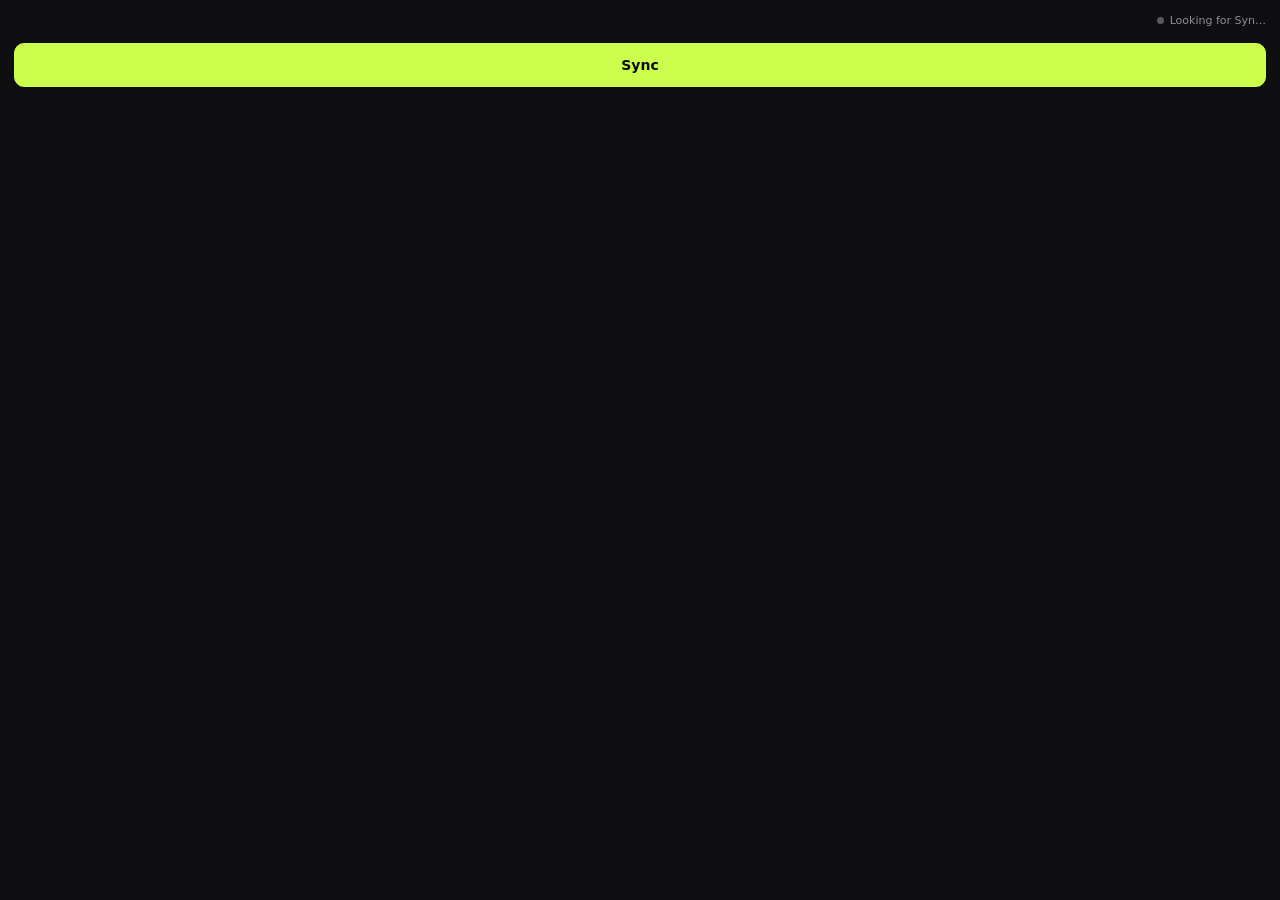
<file: premiere/plugin/index.html>
<!DOCTYPE html>
<html>
  <head>
    <meta charset="utf-8" />
    <link rel="stylesheet" href="styles.css" />
  </head>
  <body>
    <div id="app">
      <div class="top">
        <div class="brand" id="mark"></div>
        <div class="status" data-action="reconnect">
          <div class="dot" id="dot"></div>
          <div class="status-text" id="status-text">Looking for Syn…</div>
        </div>
      </div>

      <div class="banner hidden" id="banner">
        <div class="banner-text" id="banner-text"></div>
        <div class="btn small hidden" id="banner-btn" data-action="pair">Connect</div>
      </div>

      <div class="btn primary big" id="sync" data-action="sync">Sync</div>
      <div class="sub" id="sub"></div>

      <div class="card hidden" id="card">
        <div class="hidden" id="wave-box"><div id="wave"></div></div>
        <div id="card-body"></div>
      </div>
      <div class="error hidden" id="error"></div>
    </div>
    <script src="main.js"></script>
  </body>
</html>
</file>
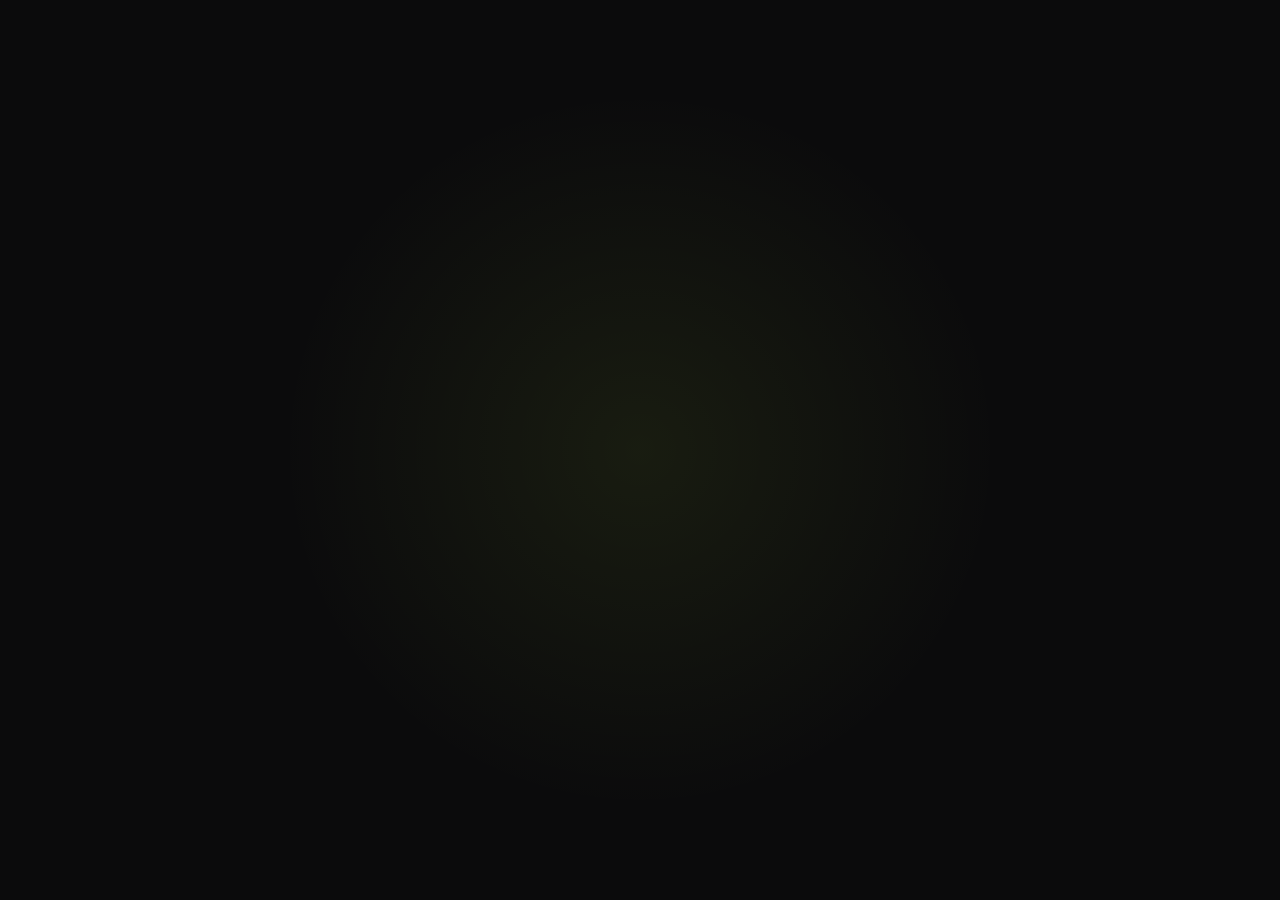
<file: syn/ui/index.html>
<!doctype html>
<html lang="en">
<head>
  <meta charset="utf-8">
  <title>SYN</title>
  <link rel="stylesheet" href="styles.css">
</head>
<body>
  <div id="splash" class="pywebview-drag-region">
    <div class="glow"></div>
    <div class="wordmark anim-syn splash-mark" style="--size:84px"><span class="synw"><span class="ch">s</span><span class="ch">y</span><span class="ch">n</span><i class="link"><b></b><i></i><b></b></i></span></div>
  </div>

  <div id="app">
    <aside id="sidebar">
      <div class="titlebar pywebview-drag-region"></div>
      <div class="side-scroll">
        <section class="sect" id="projects-sect">
          <div class="sect-head"><b>Projects</b><span id="projects-count"></span></div>
          <div class="projects" id="projects"></div>
        </section>

        <section class="sect">
          <div class="sect-head"><b>Add</b><span>XML or footage</span><button class="link-btn" id="add-folder">Add folder</button></div>
          <button id="dropzone" class="dropzone">
            <div class="dz-icon" data-icon="upload"></div>
            <div class="dz-text"><b>Drop a Premiere XML or footage</b><span>Cameras, recorders, phones. Any number.</span></div>
          </button>
        </section>

        <section class="sect">
          <div class="sect-head"><b>Premiere Pro</b></div>
          <div class="premiere" id="premiere"></div>
        </section>

        <section class="sect">
          <div class="sect-head"><b>Sync</b></div>
          <div class="panel">
            <div class="panel-row col">
              <div class="tabs" id="mode">
                <button data-v="fast" class="on"><i data-icon="bolt"></i>Fast</button>
                <button data-v="thorough"><i data-icon="search"></i>Thorough</button>
              </div>
              <div class="hint" id="mode-hint"></div>
            </div>
            <button class="panel-row opt" data-key="drift"><div class="t"><b>Check for clock drift</b><span>Flags recorders that run fast or slow</span></div><span class="switch"></span></button>
            <button class="panel-row opt" data-key="keep_camera_audio"><div class="t"><b>Keep camera audio</b><span>Off: scratch audio is muted when a recorder synced</span></div><span class="switch"></span></button>
            <button class="panel-row opt" data-key="mark_low"><div class="t"><b>Mark clips to check</b><span>Label colour and marker on low confidence clips</span></div><span class="switch"></span></button>
          </div>
        </section>
      </div>
      <div class="side-action" id="side-action"></div>
      <footer id="footer">
        <div class="frow" id="ffmpeg-note"></div>
        <div class="frow brandrow">
          <img class="mark mark-sm" src="mark.svg" alt="SYN">
          <span id="version"></span>
          <button class="update-pill hidden" id="update-pill"></button>
        </div>
      </footer>
    </aside>

    <main id="content">
      <div class="topbar pywebview-drag-region">
        <div class="ptitle" id="ptitle"></div>
        <div class="stats" id="stats"></div>
        <div class="top-actions">
          <div class="tabs filter hidden" id="filter">
            <button data-v="all" class="on">All</button>
            <button data-v="check">To check <em id="n-check"></em></button>
            <button data-v="unsynced">Not synced <em id="n-unsynced"></em></button>
          </div>
          <button class="btn-icon filled" id="density" title="Lane height"><i data-icon="rows"></i></button>
          <button class="btn-icon filled" id="fit" title="Fit to window (F)"><i data-icon="fit"></i></button>
          <button class="btn-icon filled" id="open-settings" title="Settings"><i data-icon="gear"></i></button>
        </div>
      </div>

      <div id="banner" class="banner hidden">
        <div class="eq"><i></i><i></i><i></i><i></i><i></i></div>
        <div class="b-text"><b id="banner-title"></b><span id="banner-sub"></span></div>
        <div class="b-bar"><div id="banner-bar"></div></div>
        <button class="btn-quiet" id="banner-cancel">Cancel</button>
      </div>

      <div id="timeline" class="hidden">
        <div id="heads"><div id="heads-inner"></div></div>
        <div id="lanes-wrap">
          <canvas id="tl"></canvas>
          <div id="tip" class="tip hidden"></div>
        </div>
        <div id="overview-wrap"><canvas id="overview"></canvas></div>
        <div id="vscroll"><div id="vthumb"></div></div>
      </div>

      <aside id="inspector" class="hidden"></aside>

      <div id="empty" class="empty">
        <div class="logomark lg"><img class="mark" src="mark.svg" alt="SYN" style="height:24px"></div>
        <h3>Sync footage by its sound</h3>
        <p>Drop a Premiere XML, or the camera and recorder files themselves.<br>SYN lines every clip up and hands back a synced sequence.</p>
        <div class="steps">
          <div><b>1</b><span>In Premiere: <em>File › Export › Final Cut Pro XML</em>, or use the SYN panel</span></div>
          <div><b>2</b><span>Drop it here and press <em>Sync</em></span></div>
          <div><b>3</b><span>Check anything marked, then <em>Send to Premiere</em> or save the XML</span></div>
        </div>
      </div>
      <div id="loading" class="loading hidden"><span class="spinner"></span><span id="loading-text"></span></div>
    </main>
  </div>

  <div id="welcome" class="hidden"></div>
  <div id="drop" class="hidden"><div class="drop-frame"></div><div class="drop-inner"><div class="dz-icon big" data-icon="layers"></div>Drop to open<small>A Premiere XML, or footage and folders</small></div></div>
  <div id="modal-root"></div>
  <div id="toasts"></div>
  <script src="app.js"></script>
</body>
</html>
</file>
<file: premiere/plugin/styles.css>
/* SYN panel. Colours follow the PXL app palette (same as the Syn app): near-black surfaces,
   white text, lime accent #ccff4d. UXP supports a subset of CSS: flex only, no transitions,
   animations, transforms or custom properties, so values are literal. */

/* The whole panel is dark, not just the content: Premiere paints its grey wherever the
   document doesn't reach, so html and body both fill the panel and carry the colour. */
html {
  height: 100%;
  margin: 0;
  padding: 0;
  background-color: #0f0f11;
}
body {
  height: 100%;
  min-height: 100vh;
  margin: 0;
  padding: 0;
  overflow-y: auto;
  background-color: #0f0f11;
  color: #f0f0f0;
  font-family: -apple-system, BlinkMacSystemFont, "SF Pro Text", "Segoe UI Variable Text", "Segoe UI", system-ui, sans-serif;
  font-size: 12px;
}
#app {
  display: flex;
  flex-direction: column;
  padding: 14px;
  background-color: #0f0f11;
}
.hidden {
  display: none;
}

/* header */
.top {
  display: flex;
  flex-direction: row;
  align-items: center;
  justify-content: space-between;
  margin-bottom: 16px;
}
.brand {
  display: flex;
  flex-direction: row;
  align-items: flex-end;
}
/* Mark: brand/mark@2x.png (462x192), copied by tools/make_icons.py. */
.mark {
  height: 24px;
  width: 58px;
}
.status {
  display: flex;
  flex-direction: row;
  align-items: center;
  cursor: pointer;
}
.dot {
  width: 7px;
  height: 7px;
  border-radius: 4px;
  margin-right: 6px;
  background-color: #5a5a60;
}
.dot.on {
  background-color: #ccff4d;
}
.dot.warn {
  background-color: #ffb359;
}
.dot.off {
  background-color: #ff6b66;
}
.status-text {
  font-size: 11px;
  color: #8f8f95;
}

/* banner */
.banner {
  display: flex;
  flex-direction: row;
  align-items: center;
  justify-content: space-between;
  padding: 9px 10px;
  margin-bottom: 12px;
  border-radius: 10px;
  background-color: #1b1f12;
  border: 1px solid #3c4a17;
}
.banner.hidden {
  display: none;
}
.banner-text {
  flex: 1;
  color: #e3f5b4;
  margin-right: 8px;
}

/* buttons */
.btn {
  display: flex;
  flex-direction: row;
  align-items: center;
  justify-content: center;
  height: 32px;
  padding: 0 14px;
  border-radius: 10px;
  background-color: #212125;
  border: 1px solid #2c2c31;
  color: #f2f2f2;
  font-weight: 600;
  cursor: pointer;
}
.btn:hover {
  background-color: #2a2a2f;
}
.btn.primary {
  background-color: #ccff4d;
  border-color: #ccff4d;
  color: #0b0b0c;
}
.btn.primary:hover {
  background-color: #d8ff7a;
}
.btn.big {
  height: 42px;
  font-size: 14px;
  font-weight: 700;
}
.btn.small {
  height: 24px;
  padding: 0 10px;
  font-size: 11px;
}
.btn.disabled {
  opacity: 0.35;
  cursor: default;
}
.btn.hidden {
  display: none;
}
.sub {
  margin: 8px 2px 14px 2px;
  color: #8f8f95;
  font-size: 11px;
  text-align: center;
  overflow: hidden;
  white-space: nowrap;
  text-overflow: ellipsis;
}
.link {
  color: #c4f05a;
  cursor: pointer;
}

/* the current sync */
.card {
  display: flex;
  flex-direction: column;
  padding: 14px;
  border-radius: 12px;
  background-color: #17171a;
  border: 1px solid #242428;
}
.card.hidden {
  display: none;
}
.wave-box {
  display: flex;
  flex-direction: row;
  justify-content: center;
  margin-bottom: 10px;
}
.wave {
  display: flex;
  flex-direction: column;
  padding: 4px 6px;
}
.wave-row {
  display: flex;
  flex-direction: row;
  align-items: flex-end;
  justify-content: center;
}
.wave-row-1 {
  align-items: flex-start;
  margin-top: 3px;
}
.wave-bar {
  width: 3px;
  margin: 0 1px;
  border-radius: 1px;
  background-color: #2c2c31;
}
.row {
  display: flex;
  flex-direction: row;
  align-items: center;
  margin-bottom: 12px;
}
.row.end {
  justify-content: flex-end;
  margin: 10px 0 0 0;
}
.col {
  display: flex;
  flex-direction: column;
  flex: 1;
  overflow: hidden;
}
.score {
  font-size: 28px;
  font-weight: 800;
  letter-spacing: -1px;
  margin-right: 12px;
  color: #f0f0f0;
}
.score.high {
  color: #ccff4d;
}
.score.mid {
  color: #ffb359;
}
.score.low {
  color: #ff6b66;
}
.title {
  font-size: 13px;
  font-weight: 600;
  color: #f4f4f4;
  overflow: hidden;
  white-space: nowrap;
  text-overflow: ellipsis;
}
.line {
  margin-top: 3px;
  color: #8f8f95;
  font-size: 11px;
}
.line.ok {
  color: #c4f05a;
  font-size: 12px;
}
.line.bad {
  color: #ff9b97;
}
.line.center {
  text-align: center;
}
.bar {
  height: 4px;
  margin-top: 10px;
  border-radius: 2px;
  background-color: #26262b;
  overflow: hidden;
}
.bar-fill {
  height: 4px;
  border-radius: 2px;
  background-color: #ccff4d;
}
.error {
  margin-top: 12px;
  padding: 8px 10px;
  border-radius: 8px;
  font-size: 11px;
  background-color: #2a1616;
  color: #ffc4c1;
}
.error.info {
  background-color: #1b1b1f;
  color: #c8c8cc;
}
.error.hidden {
  display: none;
}
</file>
<file: syn/ui/styles.css>
/* SYN. Design system shared with the PXL apps: near-black surfaces, fill-only controls,
   white primary actions, one lime accent. Brand tokens live in brand/tokens.css too. */
:root {
  --bg: #0b0b0c;
  --sidebar: #101012;
  --card: #17171a;
  --raised: #212125;
  --fill: rgba(255,255,255,.055);
  --fill-hover: rgba(255,255,255,.085);
  --fill-on: rgba(255,255,255,.12);
  --stroke: rgba(255,255,255,.075);
  --stroke-strong: rgba(255,255,255,.14);
  --text: rgba(255,255,255,.94);
  --text2: rgba(255,255,255,.56);
  --text3: rgba(255,255,255,.34);
  --accent: #ccff4d;
  --warn: #ffb359;
  --danger: #ff6b66;
  --r: 10px;
  --control: 36px;
  --control-lg: 44px;
  --side: 320px;
  --font: -apple-system, BlinkMacSystemFont, "SF Pro Text", "Segoe UI Variable Text", "Segoe UI", system-ui, sans-serif;
  --font-display: -apple-system, BlinkMacSystemFont, "SF Pro Display", "Segoe UI Variable Display", "Segoe UI", system-ui, sans-serif;
  --mono: "SF Mono", ui-monospace, Menlo, Consolas, monospace;
}
* { box-sizing: border-box; margin: 0; padding: 0; }
html, body { height: 100%; background: var(--bg); color: var(--text); font: 13px/1.35 var(--font);
  -webkit-font-smoothing: antialiased; user-select: none; -webkit-user-select: none; overflow: hidden; cursor: default; }
button { font: inherit; color: inherit; background: none; border: 0; cursor: default; text-align: inherit; }
.hidden { display: none !important; }
::-webkit-scrollbar { width: 10px; height: 10px; }
::-webkit-scrollbar-thumb { background: rgba(255,255,255,.12); border-radius: 10px; border: 3px solid transparent; background-clip: padding-box; }
svg.i { width: 14px; height: 14px; flex: none; stroke: currentColor; fill: none; stroke-width: 1.8; stroke-linecap: round; stroke-linejoin: round; display: block; }

/* ---------- the mark: "syn" + a lime sync link (from the shared brand kit) ---------- */
.synw { position: relative; display: inline-flex; align-items: baseline; font-weight: 900; letter-spacing: -.055em; line-height: 1;
  font-family: var(--font-display); color: var(--text); white-space: nowrap; }
.wordmark { font: 900 var(--size, 40px)/1 var(--font-display); letter-spacing: -.055em; }
.synw .link { position: relative; display: inline-block; flex: none; width: 0.17em; height: 1ex; margin-left: 0.09em; }
.synw .link b { position: absolute; left: 0; width: 0.17em; height: 0.17em; border-radius: 50%; background: var(--accent); }
.synw .link b:first-child { top: 0; --dx: 0.55em; }
.synw .link b:last-child { bottom: 0; --dx: 0.24em; }
.synw .link i { position: absolute; left: 50%; top: 0.085em; bottom: 0.085em; width: 0.062em; margin-left: -0.031em;
  border-radius: 0.031em; background: var(--accent); }
img.mark { display: block; width: auto; }
.mark-sm { height: 11px; opacity: .75; }
.logomark { width: 40px; height: 40px; border-radius: 11px; flex: none; display: flex; align-items: center; justify-content: center;
  background: linear-gradient(#2b2b2d, #121213); border: 1px solid var(--stroke-strong); box-shadow: 0 4px 14px rgba(0,0,0,.35); }
.logomark.lg { width: 76px; height: 76px; border-radius: 21px; }

/* Intro: the letters come in out of step, each at its own height like clips that haven't been
   synced, the dots slide in from the right, then everything lands in line together, the line
   draws and the dots pulse: synced. One continuous move, no hold. Animated letters are padded
   and pulled back with negative margins so WebKit never clips their edges. */
.anim-syn .ch { display: inline-block; opacity: 0; --o: 0em; padding: .1em .2em .3em; margin: -.1em -.2em -.3em; }
.anim-syn .ch:nth-child(1) { --o: -0.2em; }
.anim-syn .ch:nth-child(2) { --o: 0.16em; }
.anim-syn .ch:nth-child(3) { --o: -0.09em; }
.anim-syn .link b { opacity: 0; transform: translateX(var(--dx)); }
.anim-syn .link i { transform: scaleY(0); }
.ready .anim-syn .ch { animation: syn-in 1.15s linear forwards; }
.ready .anim-syn .link b { animation: syn-dot 1.15s linear forwards, syn-pulse 0.9s ease-out 0.85s; }
.ready .anim-syn .link i { animation: syn-line 0.3s cubic-bezier(.3, 0, .2, 1) 0.6s forwards; }
@keyframes syn-in {
  0% { opacity: 0; transform: translateY(calc(var(--o) * 2.2)); animation-timing-function: cubic-bezier(.4, .1, .3, 1); }
  30% { opacity: 1; }
  76% { transform: translateY(calc(var(--o) * -0.22)); animation-timing-function: cubic-bezier(.3, 0, .3, 1); }
  100% { opacity: 1; transform: none; } }
@keyframes syn-dot {
  0% { opacity: 0; transform: translateX(calc(var(--dx) * 1.6)); animation-timing-function: cubic-bezier(.4, .1, .3, 1); }
  30% { opacity: 1; }
  76% { transform: translateX(calc(var(--dx) * -0.12)); animation-timing-function: cubic-bezier(.3, 0, .3, 1); }
  100% { opacity: 1; transform: none; } }
@keyframes syn-line { to { transform: none; } }
@keyframes syn-pulse { 0% { box-shadow: 0 0 0 0 rgba(204, 255, 77, 0.75); } 100% { box-shadow: 0 0 0 0.16em rgba(204, 255, 77, 0); } }
@media (prefers-reduced-motion: reduce) { .anim-syn .ch, .anim-syn .link b, .anim-syn .link i { opacity: 1; transform: none; animation: none !important; } }

/* ---------- splash ---------- */
#splash { position: fixed; inset: 0; display: flex; align-items: center; justify-content: center; background: var(--bg); z-index: 40;
  transition: opacity .5s, transform .5s; }
#splash.out { opacity: 0; transform: scale(1.04); pointer-events: none; }
#splash .glow { position: absolute; inset: 0; background: radial-gradient(circle at 50% 50%, rgba(204,255,77,.07), transparent 360px);
  opacity: 0; animation: fadein 1.2s .5s ease-out forwards; }

/* ---------- controls ---------- */
.card { background: var(--card); border: 1px solid var(--stroke); border-radius: 14px; }
.label { font-size: 11.5px; font-weight: 600; color: var(--text3); }
.btn-primary { display: flex; align-items: center; justify-content: center; gap: 8px; width: 100%; height: var(--control-lg);
  border-radius: var(--r); background: rgba(255,255,255,.95); color: #000; font-weight: 600; font-size: 13.5px; transition: transform .1s, background .12s; }
.btn-primary:hover { background: #fff; }
.btn-primary:active { transform: scale(.985); background: rgba(255,255,255,.8); }
.btn-primary:disabled { background: var(--fill); color: var(--text3); transform: none; }
.btn-primary svg.i { stroke-width: 2.2; }
.btn-primary.lime { background: var(--accent); }
.btn-primary.lime:hover { background: #d8ff70; }
.btn-primary.inline { width: auto; padding: 0 18px; height: var(--control); font-size: 12.5px; }
.btn-quiet { display: inline-flex; align-items: center; justify-content: center; gap: 7px; height: var(--control); padding: 0 12px;
  border-radius: var(--r); background: var(--fill); color: var(--text); font-weight: 500; font-size: 12.5px; transition: background .12s; white-space: nowrap; }
.btn-quiet:hover { background: var(--fill-hover); }
.btn-quiet:active { background: var(--fill-on); }
.btn-quiet svg.i { color: var(--text2); }
.btn-quiet:disabled { color: var(--text3); }
.btn-quiet.sm { height: 28px; padding: 0 10px; font-size: 12px; border-radius: 8px; }
.btn-icon { display: inline-flex; align-items: center; justify-content: center; width: 28px; height: 28px; border-radius: 8px;
  color: var(--text2); transition: background .12s, color .12s; flex: none; }
.btn-icon:hover { background: var(--fill-hover); color: var(--text); }
.btn-icon.filled { background: var(--fill); width: 32px; height: 32px; }
.btn-icon.filled:hover { background: var(--fill-hover); }
.btn-icon.on { color: var(--accent); }
.tabs { display: flex; gap: 2px; padding: 3px; background: rgba(255,255,255,.045); border-radius: var(--r); }
.tabs button { flex: 1; display: flex; align-items: center; justify-content: center; gap: 6px; height: 30px; padding: 0 10px; border-radius: 8px;
  color: var(--text3); font-weight: 600; font-size: 12.5px; transition: color .15s, background .2s; white-space: nowrap; }
.tabs button svg.i { width: 13px; height: 13px; }
.tabs button:hover { color: var(--text2); }
.tabs button.on { color: var(--text); background: rgba(255,255,255,.11); box-shadow: 0 1px 2px rgba(0,0,0,.25); }
.tabs button em { font-style: normal; color: var(--warn); font-variant-numeric: tabular-nums; }
.tabs button em:empty { display: none; }
.switch { width: 34px; height: 20px; border-radius: 10px; background: rgba(255,255,255,.1); position: relative; flex: none; transition: background .2s; }
.switch::after { content: ""; position: absolute; top: 3px; left: 3px; width: 14px; height: 14px; border-radius: 50%;
  background: rgba(255,255,255,.55); transition: transform .26s cubic-bezier(.3,.9,.3,1), background .2s; }
.switch.on { background: rgba(255,255,255,.95); }
.switch.on::after { transform: translateX(14px); background: #000; }
.opt { display: flex; align-items: center; gap: 12px; width: 100%; text-align: left; }
.opt .t { flex: 1; min-width: 0; }
.opt .t b { display: block; font-weight: 500; }
.opt .t span { display: block; color: var(--text3); font-size: 11.5px; margin-top: 2px; }
.progress { height: 4px; border-radius: 4px; background: var(--raised); overflow: hidden; }
.progress > div { height: 100%; width: 0; background: var(--accent); border-radius: 4px; transition: width .35s ease-out; min-width: 6px; }
.spinner { width: 14px; height: 14px; border-radius: 50%; border: 2px solid rgba(255,255,255,.15); border-top-color: var(--accent);
  animation: spin .8s linear infinite; flex: none; display: inline-block; }

/* ---------- layout ---------- */
#app { position: fixed; inset: 0; display: flex; opacity: 0; transition: opacity .5s; }
#app.in { opacity: 1; }
#sidebar { width: var(--side); flex: none; display: flex; flex-direction: column; background: var(--sidebar); border-right: 1px solid var(--stroke); position: relative; }
.titlebar { position: absolute; top: 0; left: 0; right: 0; height: 40px; z-index: 2; }
.side-scroll { flex: 1; overflow-y: auto; padding: 48px 18px 14px; display: flex; flex-direction: column; gap: 20px; }
.side-scroll::-webkit-scrollbar { display: none; }
body.win .side-scroll { padding-top: 20px; }
body.win .titlebar { display: none; }
.sect { display: flex; flex-direction: column; gap: 9px; }
.sect-head { display: flex; align-items: baseline; gap: 8px; padding: 0 2px; }
.sect-head b { font: 600 13px var(--font-display); }
.sect-head span { color: var(--text3); font-size: 11.5px; }
.link-btn { margin-left: auto; color: var(--text2); font-size: 12px; font-weight: 500; }
.link-btn:hover { color: var(--accent); }
.dropzone { display: flex; align-items: center; gap: 14px; width: 100%; padding: 16px; border-radius: 14px; text-align: left;
  border: 1.5px dashed rgba(255,255,255,.13); transition: border-color .15s, background .15s; }
.dropzone:hover, body.dragging .dropzone { border-color: rgba(204,255,77,.6); background: rgba(204,255,77,.035); }
.dz-text { display: flex; flex-direction: column; gap: 3px; min-width: 0; }
.dz-text b { font-weight: 600; font-size: 13px; }
.dz-text span { color: var(--text3); font-size: 11.5px; }
.dz-icon { width: 38px; height: 38px; border-radius: 11px; background: var(--fill); display: flex; align-items: center; justify-content: center; color: var(--accent); flex: none; }
.dz-icon svg.i { width: 18px; height: 18px; stroke-width: 2; }
.dz-icon.big { width: 64px; height: 64px; border-radius: 18px; }
.dz-icon.big svg.i { width: 28px; height: 28px; }
.panel { background: var(--card); border: 1px solid var(--stroke); border-radius: 14px; padding: 0 14px; }
.panel-row { display: flex; width: 100%; padding: 12px 0; }
.panel-row + .panel-row { border-top: 1px solid var(--stroke); }
.panel-row.col { flex-direction: column; gap: 8px; }
.hint { color: var(--text3); font-size: 11.5px; padding: 0 2px; line-height: 1.4; }
.side-action { padding: 12px 18px 12px; display: flex; flex-direction: column; gap: 8px; border-top: 1px solid var(--stroke); }
.side-action .row2 { display: flex; gap: 8px; }
.side-action .row2 > * { flex: 1; }
.side-action .sub { color: var(--text3); font-size: 11.5px; text-align: center; min-height: 15px; }
.side-action .sync-state { display: flex; align-items: center; gap: 10px; }
.side-action .sync-state .t { flex: 1; min-width: 0; }
.side-action .sync-state b { display: block; font-weight: 600; }
.side-action .sync-state span { display: block; color: var(--text3); font-size: 11.5px; white-space: nowrap; overflow: hidden; text-overflow: ellipsis; }
#footer { padding: 4px 22px 14px; display: flex; flex-direction: column; gap: 6px; color: var(--text3); font-size: 11.5px; }
#footer .frow { display: flex; align-items: center; gap: 8px; min-height: 16px; }
#footer .frow:empty { display: none; }
#footer .brandrow { min-height: 24px; align-items: baseline; }
/* the mark's baseline sits 30% above its bottom edge (the y descender): drop it so "syn" and the version share a baseline */
#footer .brandrow .mark-sm { height: 12px; position: relative; top: 2px; transform: translateY(.5px); }
#footer .update-pill { margin-left: auto; }
.update-pill { display: inline-flex; align-items: center; gap: 6px; padding: 4px 10px; border-radius: 999px; background: var(--accent);
  color: #000; font-weight: 600; font-size: 11.5px; white-space: nowrap; animation: up .3s ease-out; }
.update-pill svg.i { width: 12px; height: 12px; stroke-width: 2.4; }

/* projects */
#projects-sect.hidden + .sect { margin-top: 0; }
.projects { display: flex; flex-direction: column; gap: 2px; }
.proj { display: flex; align-items: center; gap: 10px; padding: 8px 8px 8px 10px; border-radius: 10px; width: 100%; position: relative; }
.proj:hover { background: var(--fill); }
.proj.on { background: var(--fill-on); }
.proj .pi { width: 26px; height: 26px; border-radius: 7px; background: var(--fill); display: flex; align-items: center; justify-content: center; color: var(--text2); flex: none; }
.proj.on .pi { color: var(--accent); }
.proj .t { flex: 1; min-width: 0; }
.proj .t b { display: block; font-weight: 500; white-space: nowrap; overflow: hidden; text-overflow: ellipsis; }
.proj .t span { display: block; color: var(--text3); font-size: 11px; white-space: nowrap; overflow: hidden; text-overflow: ellipsis; }
.proj .x { opacity: 0; }
.proj:hover .x { opacity: 1; }
.pct { font: 700 11.5px var(--font-display); font-variant-numeric: tabular-nums; padding: 2px 7px; border-radius: 999px; background: var(--fill); color: var(--text2); }
.pct.hi { background: rgba(204,255,77,.14); color: var(--accent); }
.pct.mid { background: rgba(255,179,89,.13); color: var(--warn); }
.pct.lo { background: rgba(255,107,102,.13); color: var(--danger); }
.ring-mini { width: 18px; height: 18px; flex: none; }

/* premiere card */
.premiere { background: var(--card); border: 1px solid var(--stroke); border-radius: 14px; padding: 12px 14px; display: flex; flex-direction: column; gap: 10px; }
.premiere .st { display: flex; align-items: center; gap: 10px; }
.pr-logo { width: 30px; height: 30px; border-radius: 8px; background: #00005b; color: #9999ff; font: 800 13px var(--font-display); letter-spacing: -.02em;
  display: flex; align-items: center; justify-content: center; flex: none; position: relative; }
.pr-logo i { position: absolute; right: -3px; bottom: -3px; width: 10px; height: 10px; border-radius: 50%; background: var(--text3); border: 2px solid var(--card); }
.pr-logo i.on { background: var(--accent); }
.pr-logo i.wait { background: var(--warn); }
.premiere .t { flex: 1; min-width: 0; }
.premiere .t b { display: block; font-weight: 500; }
.premiere .t span { display: block; color: var(--text3); font-size: 11.5px; line-height: 1.35; }

/* ---------- content ---------- */
#content { flex: 1; display: flex; flex-direction: column; min-width: 0; position: relative; background: var(--bg); }
.topbar { height: 60px; flex: none; display: flex; align-items: center; padding: 12px 16px 6px 22px; gap: 12px; }
.ptitle { min-width: 0; flex: 0 1 auto; }
.ptitle b { display: block; font: 700 16px var(--font-display); white-space: nowrap; overflow: hidden; text-overflow: ellipsis; letter-spacing: -.01em; }
.ptitle span { display: block; color: var(--text3); font-size: 11.5px; white-space: nowrap; overflow: hidden; text-overflow: ellipsis; }
.stats { display: flex; gap: 6px; align-items: center; flex: none; }
.stat { display: inline-flex; align-items: center; gap: 6px; padding: 5px 11px; border-radius: 999px; background: var(--card); border: 1px solid var(--stroke);
  font-size: 12px; color: var(--text2); white-space: nowrap; }
.stat b { font: 700 13px var(--font-display); color: var(--text); font-variant-numeric: tabular-nums; }
.stat.conf { padding: 3px 11px 3px 4px; }
.stat.conf svg { width: 24px; height: 24px; }
.top-actions { margin-left: auto; display: flex; gap: 8px; align-items: center; }
.tabs.filter button { height: 26px; font-size: 12px; }

.banner { margin: 0 16px 10px 22px; display: flex; align-items: center; gap: 14px; padding: 10px 12px 10px 16px; border-radius: 14px;
  background: linear-gradient(90deg, rgba(204,255,77,.07), rgba(204,255,77,.02)); border: 1px solid rgba(204,255,77,.16); animation: up .3s ease-out; }
.banner .b-text { min-width: 0; width: 230px; flex: none; }
.banner .b-text b { display: block; font-weight: 600; }
.banner .b-text span { display: block; color: var(--text2); font-size: 11.5px; font-variant-numeric: tabular-nums; white-space: nowrap; overflow: hidden; text-overflow: ellipsis; }
.banner .b-bar { flex: 1; height: 6px; border-radius: 6px; background: rgba(255,255,255,.06); overflow: hidden; position: relative; }
.banner .b-bar > div { height: 100%; width: 0; border-radius: 6px; background: var(--accent); transition: width .3s ease-out; position: relative; overflow: hidden; }
.banner .b-bar > div::after { content: ""; position: absolute; inset: 0; background: linear-gradient(90deg, transparent, rgba(255,255,255,.55), transparent);
  animation: shimmer 1.2s linear infinite; }
.eq { display: flex; gap: 3px; align-items: center; height: 22px; width: 26px; flex: none; }
.eq i { flex: 1; border-radius: 2px; background: var(--accent); height: 30%; animation: eq 0.9s ease-in-out infinite; }
.eq i:nth-child(2) { animation-delay: -.15s; } .eq i:nth-child(3) { animation-delay: -.45s; }
.eq i:nth-child(4) { animation-delay: -.3s; } .eq i:nth-child(5) { animation-delay: -.6s; }
.banner.match .eq i { animation-name: eqsync; }
@keyframes eq { 0%, 100% { height: 25%; } 50% { height: 100%; } }
@keyframes eqsync { 0%, 100% { height: 30%; } 50% { height: 80%; } }

/* timeline */
#timeline { flex: 1; min-height: 0; display: grid; grid-template-columns: 188px 1fr 10px; grid-template-rows: 1fr 46px; margin: 0 0 0 0;
  border-top: 1px solid var(--stroke); position: relative; }
#heads { grid-row: 1; grid-column: 1; overflow: hidden; position: relative; background: var(--sidebar); border-right: 1px solid var(--stroke); }
#heads-inner { position: absolute; left: 0; right: 0; top: 0; will-change: transform; }
.lh { position: absolute; left: 0; right: 0; display: flex; align-items: center; gap: 9px; padding: 0 10px 0 12px; border-bottom: 1px solid rgba(255,255,255,.035); }
.lh .k { font: 700 10.5px var(--font-display); letter-spacing: .02em; color: var(--text3); width: 24px; flex: none; padding: 2px 0; border-radius: 5px;
  background: var(--fill); text-align: center; }
.lh.video .k { color: #9fc8ff; background: rgba(111,183,255,.1); }
.lh.audio .k { color: #b8f0c0; background: rgba(140,224,160,.09); }
.lh .t { flex: 1; min-width: 0; }
.lh .t b { display: block; font-weight: 500; font-size: 12px; white-space: nowrap; overflow: hidden; text-overflow: ellipsis; }
.lh .t span { display: block; color: var(--text3); font-size: 10.5px; white-space: nowrap; }
.lh .dot { width: 7px; height: 7px; border-radius: 50%; flex: none; background: var(--text3); }
.lh .dot.hi { background: var(--accent); } .lh .dot.mid { background: var(--warn); } .lh .dot.lo { background: var(--danger); }
.lh.compact .t span { display: none; }
.lh.sel { background: rgba(204,255,77,.05); }
.sec-head { position: absolute; left: 0; right: 0; height: 22px; display: flex; align-items: center; padding: 0 12px; color: var(--text3);
  font-size: 10.5px; font-weight: 700; letter-spacing: .06em; text-transform: uppercase; background: var(--sidebar); }
#lanes-wrap { grid-row: 1; grid-column: 2; position: relative; overflow: hidden; }
#tl { position: absolute; inset: 0; width: 100%; height: 100%; display: block; }
#overview-wrap { grid-row: 2; grid-column: 1 / 4; border-top: 1px solid var(--stroke); background: var(--sidebar); position: relative; padding: 6px 12px 6px 188px; }
#overview { width: 100%; height: 100%; display: block; }
#vscroll { grid-row: 1; grid-column: 3; position: relative; background: var(--bg); }
#vthumb { position: absolute; left: 2px; right: 2px; border-radius: 6px; background: rgba(255,255,255,.12); min-height: 24px; }
#vthumb:hover { background: rgba(255,255,255,.2); }
.tip { position: absolute; z-index: 5; pointer-events: none; background: var(--raised); border: 1px solid var(--stroke-strong); border-radius: 10px;
  padding: 8px 10px; box-shadow: 0 8px 24px rgba(0,0,0,.45); font-size: 12px; max-width: 280px; }
.tip b { display: block; font-weight: 600; white-space: nowrap; overflow: hidden; text-overflow: ellipsis; }
.tip span { display: block; color: var(--text2); font-size: 11.5px; }

/* inspector */
#inspector { position: absolute; right: 10px; top: 60px; bottom: 56px; width: 312px; background: var(--sidebar); border: 1px solid var(--stroke-strong);
  border-radius: 16px; box-shadow: 0 16px 48px rgba(0,0,0,.5); display: flex; flex-direction: column; z-index: 6; animation: slidein .22s cubic-bezier(.3,.9,.3,1); overflow: hidden; }
@keyframes slidein { from { transform: translateX(20px); opacity: 0; } }
.ins-head { display: flex; align-items: flex-start; gap: 10px; padding: 14px 12px 10px 16px; }
.ins-head .t { flex: 1; min-width: 0; }
.ins-head b { display: block; font: 600 14px var(--font-display); word-break: break-all; }
.ins-head span { display: block; color: var(--text3); font-size: 11px; margin-top: 3px; word-break: break-all; }
.ins-body { flex: 1; overflow-y: auto; padding: 4px 16px 16px; display: flex; flex-direction: column; gap: 14px; }
.ins-conf { display: flex; gap: 14px; align-items: center; }
.ins-conf svg { width: 64px; height: 64px; flex: none; }
.ins-conf .t b { display: block; font: 700 15px var(--font-display); }
.ins-conf .t span { display: block; color: var(--text2); font-size: 12px; line-height: 1.4; margin-top: 2px; }
.why { display: flex; flex-direction: column; gap: 7px; }
.why div { display: flex; gap: 8px; align-items: flex-start; color: var(--text2); font-size: 12px; line-height: 1.35; }
.why svg.i { width: 13px; height: 13px; color: var(--text3); margin-top: 1px; }
.why .good svg.i { color: var(--accent); }
.why .bad svg.i { color: var(--warn); }
.curve { background: var(--card); border: 1px solid var(--stroke); border-radius: 12px; padding: 10px 12px 8px; }
.curve svg { width: 100%; height: 56px; display: block; }
.curve .cap { display: flex; gap: 8px; white-space: nowrap; justify-content: space-between; color: var(--text3); font-size: 10.5px; margin-top: 4px; }
.pos { background: var(--card); border: 1px solid var(--stroke); border-radius: 12px; padding: 12px; display: flex; flex-direction: column; gap: 10px; }
.pos .tc { font: 600 20px var(--mono); letter-spacing: -.02em; font-variant-numeric: tabular-nums; }
.pos .tc small { font-size: 11.5px; color: var(--warn); margin-left: 8px; font-family: var(--font); font-weight: 600; }
.nudges { display: flex; gap: 4px; }
.nudges button { flex: 1; height: 28px; border-radius: 8px; background: var(--fill); font: 600 11.5px var(--font); color: var(--text2); }
.nudges button:hover { background: var(--fill-hover); color: var(--text); }
.ins-acts { display: flex; flex-direction: column; gap: 6px; }
.ins-acts .btn-quiet { justify-content: flex-start; }
.kbd { color: var(--text3); font-size: 11px; line-height: 1.6; }
.kbd b { font-family: var(--mono); color: var(--text2); background: var(--fill); padding: 0 4px; border-radius: 4px; font-weight: 500; }
.chip { display: inline-flex; padding: 1px 7px; border-radius: 999px; background: var(--fill); color: var(--text2); font-size: 11px; font-weight: 600; }

/* empty + loading */
.empty { position: absolute; inset: 60px 0 0 0; display: flex; flex-direction: column; align-items: center; justify-content: center; gap: 16px;
  text-align: center; padding: 0 40px 40px; pointer-events: none; }
.empty h3 { font: 700 21px var(--font-display); margin-top: 6px; letter-spacing: -.01em; }
.empty p { color: var(--text2); font-size: 13.5px; line-height: 1.5; }
.steps { display: flex; flex-direction: column; gap: 8px; margin-top: 8px; text-align: left; }
.steps div { display: flex; align-items: center; gap: 12px; color: var(--text2); font-size: 12.5px; }
.steps b { width: 22px; height: 22px; border-radius: 50%; background: var(--fill); color: var(--accent); display: flex; align-items: center; justify-content: center;
  font: 700 11.5px var(--font-display); flex: none; }
.steps em { font-style: normal; color: var(--text); font-weight: 500; }
.loading { position: absolute; left: 50%; top: 50%; transform: translate(-50%, -50%); display: flex; gap: 10px; align-items: center; padding: 12px 18px;
  border-radius: 999px; background: var(--raised); border: 1px solid var(--stroke-strong); z-index: 7; font-weight: 500; }

/* ---------- drop overlay ---------- */
#drop { position: fixed; inset: 0; background: rgba(11,11,12,.82); z-index: 60; pointer-events: none; animation: fade .12s; }
.drop-frame { position: absolute; inset: 14px; border: 2px dashed var(--accent); border-radius: 22px; }
.drop-inner { position: absolute; inset: 0; display: flex; flex-direction: column; align-items: center; justify-content: center; gap: 14px; font: 700 20px var(--font-display); }
.drop-inner small { font: 500 13px var(--font); color: var(--text2); }

/* ---------- modal ---------- */
.modal-back { position: fixed; inset: 0; background: rgba(0,0,0,.55); display: flex; align-items: center; justify-content: center; z-index: 50; animation: fade .15s; }
.modal { width: 520px; max-height: calc(100vh - 60px); overflow: auto; background: var(--sidebar); border: 1px solid var(--stroke-strong); border-radius: 18px;
  box-shadow: 0 20px 60px rgba(0,0,0,.6); animation: pop .2s cubic-bezier(.3,.9,.3,1); padding: 20px; display: flex; flex-direction: column; gap: 12px; }
.modal h2 { font: 700 17px var(--font-display); }
.modal-title { display: flex; align-items: center; gap: 12px; }
.modal-title h2 { flex: 1; }
.group { background: var(--card); border: 1px solid var(--stroke); border-radius: 12px; padding: 2px 14px; }
.group > * { padding: 11px 0; }
.group > * + * { border-top: 1px solid var(--stroke); }
.ver-row { display: flex; align-items: center; gap: 12px; }
.ver-row .t { flex: 1; min-width: 0; }
.ver-row b { display: block; font-weight: 500; }
.ver-row span { color: var(--text3); font-size: 11.5px; }
.ver-row .ok { color: var(--accent); }
.ver-row .bad { color: var(--warn); }
.notes { background: var(--card); border: 1px solid var(--stroke); border-radius: 12px; padding: 12px 14px; max-height: 220px; overflow: auto;
  white-space: pre-wrap; color: var(--text2); font-size: 12.5px; line-height: 1.5; user-select: text; -webkit-user-select: text; }
.update-hero { display: flex; gap: 14px; align-items: center; }
.update-hero p { color: var(--text2); font-size: 12.5px; margin-top: 2px; }
.update-hero p.err { color: var(--warn); }
.modal .foot { display: flex; gap: 8px; justify-content: flex-end; align-items: center; }
.foot-link { color: var(--text2); font-weight: 500; font-size: 12.5px; margin-right: auto; }
.foot-link:hover { color: var(--text); }
.about { color: var(--text3); font-size: 12px; line-height: 1.5; padding: 0 2px; }
.pair-hero { display: flex; gap: 16px; align-items: center; padding: 6px 0 4px; }
.pair-hero .pr-logo { width: 54px; height: 54px; border-radius: 14px; font-size: 22px; }
.pair-hero .pair-link { flex: 1; height: 2px; background: repeating-linear-gradient(90deg, var(--accent) 0 6px, transparent 6px 12px); animation: dash 0.6s linear infinite; }
.pair-hero .logomark { width: 54px; height: 54px; border-radius: 14px; }
@keyframes dash { to { background-position: 12px 0; } }

/* ---------- toasts ---------- */
#toasts { position: fixed; left: var(--side); right: 0; bottom: 64px; display: flex; flex-direction: column; align-items: center; gap: 6px; pointer-events: none; z-index: 100; }
.toast { pointer-events: auto; display: flex; align-items: center; gap: 10px; padding: 10px 16px; border-radius: 999px; background: var(--raised);
  border: 1px solid var(--stroke-strong); box-shadow: 0 6px 24px rgba(0,0,0,.4); font-weight: 500; max-width: 600px; animation: up .25s ease-out; }
.toast svg.i { color: var(--accent); stroke-width: 2.4; }
.toast.err svg.i { color: var(--warn); }
.toast button { color: var(--accent); font-weight: 600; margin-left: 4px; }

/* ---------- welcome ---------- */
#welcome { position: fixed; inset: 0; background: var(--bg); z-index: 45; display: flex; flex-direction: column; align-items: center; padding: 56px 40px 32px; }
#welcome .glow { position: absolute; inset: 0; background: radial-gradient(circle at 50% 35%, rgba(204,255,77,.06), transparent 420px); pointer-events: none; }
#welcome .dots { display: flex; gap: 6px; height: 20px; align-items: center; }
#welcome .dots i { height: 6px; width: 8px; border-radius: 6px; background: var(--raised); transition: width .3s, background .3s; }
#welcome .dots i.on { background: var(--accent); }
#welcome .dots i.cur { width: 26px; }
#welcome .page { flex: 1; width: 100%; max-width: 600px; display: flex; flex-direction: column; justify-content: center; align-items: center;
  text-align: center; animation: slide .35s cubic-bezier(.3,.9,.3,1); position: relative; }
#welcome h1 { font: 700 28px var(--font-display); margin: 26px 0 8px; letter-spacing: -.01em; }
#welcome .lead { color: var(--text2); font-size: 14px; line-height: 1.5; margin-bottom: 26px; }
#welcome .foot { width: 100%; max-width: 600px; display: flex; align-items: center; gap: 14px; position: relative; }
#welcome .foot .btn-primary { width: 180px; margin-left: auto; }
#welcome .group { width: 100%; text-align: left; }
.facts { display: flex; gap: 10px; width: 100%; }
.fact { flex: 1; text-align: left; padding: 14px; display: flex; flex-direction: column; gap: 6px; }
.fact svg.i { color: var(--accent); width: 18px; height: 18px; }
.fact b { font-weight: 600; }
.fact span { color: var(--text3); font-size: 12px; line-height: 1.4; }
@keyframes slide { from { opacity: 0; transform: translateX(30px); } }

@keyframes up { from { transform: translateY(8px); opacity: 0; } }
@keyframes fade { from { opacity: 0; } }
@keyframes pop { from { transform: scale(.97); opacity: 0; } }
@keyframes fadein { to { opacity: 1; } }
@keyframes spin { to { transform: rotate(360deg); } }
@keyframes shimmer { from { transform: translateX(-100%); } to { transform: translateX(100%); } }
</file>
